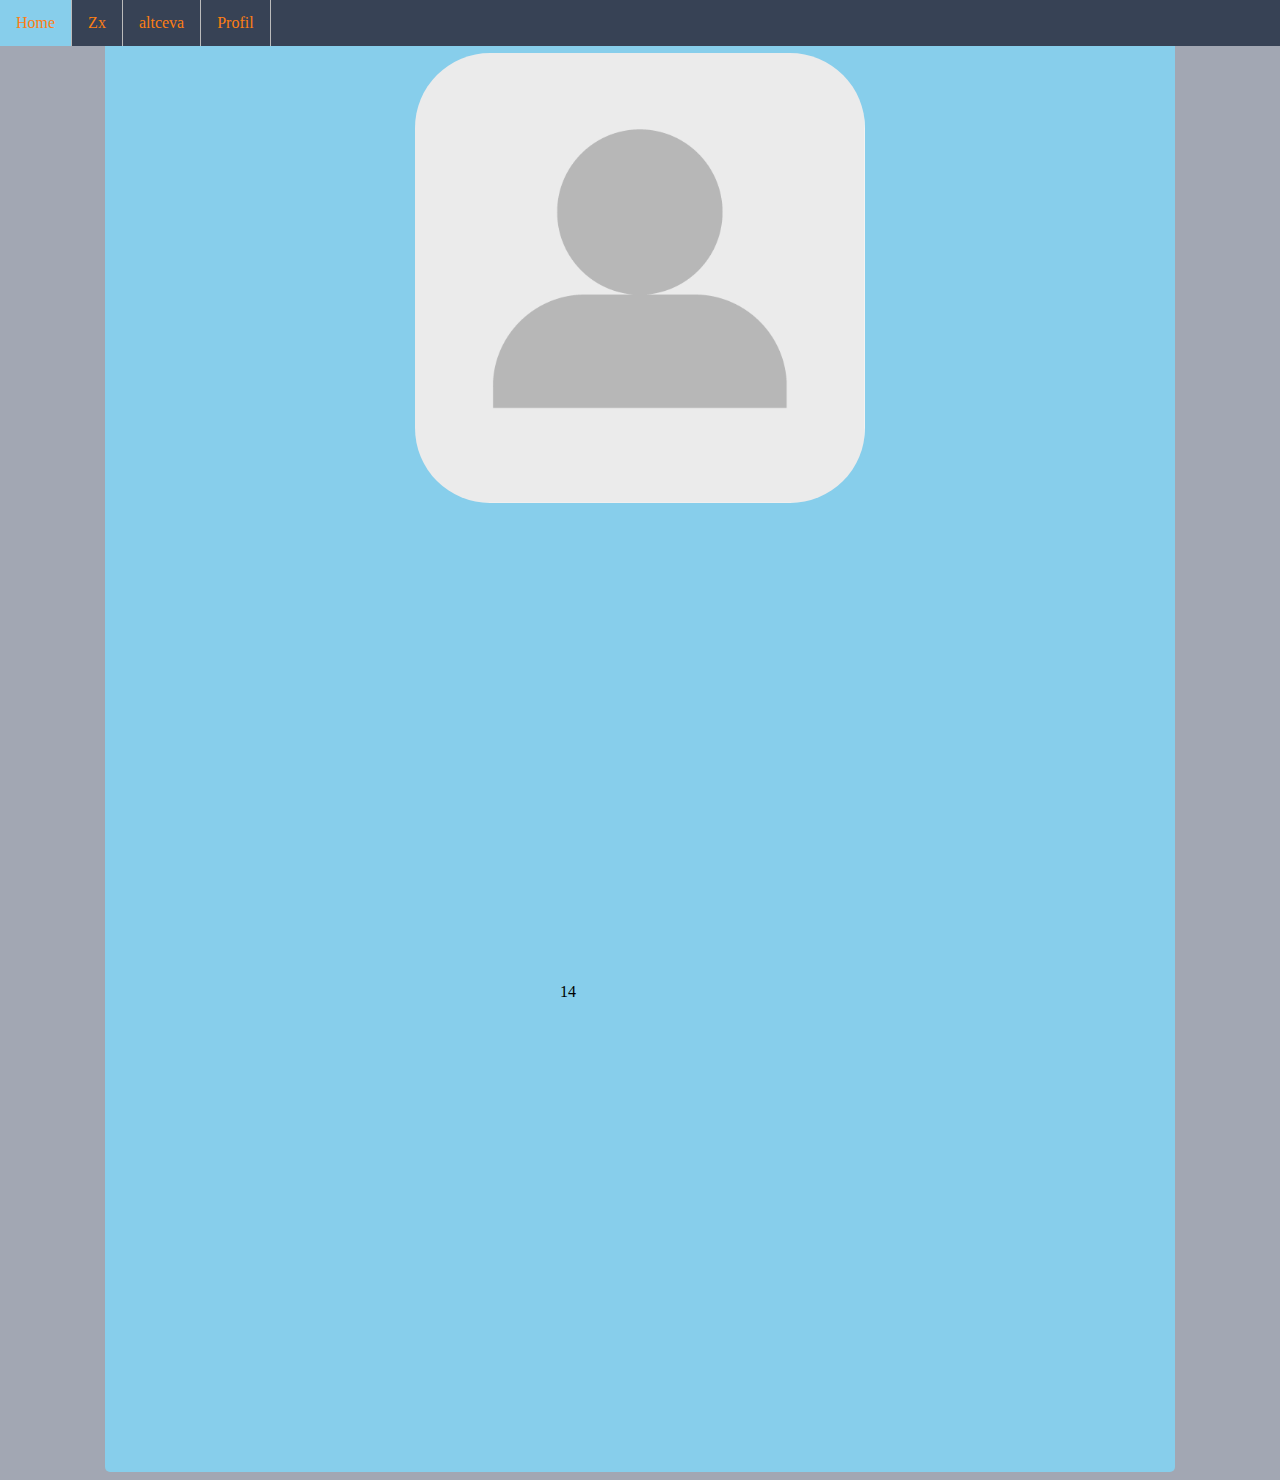
<file: index.html>
<!DOCTYPE html>
<html>
  <head>
    <meta charset="utf-8">
    <title>Eat8Ethan</title>
    <link rel="stylesheet" href="style.css" media="screen" title="no title" charset="utf-8">
  </head>
  <body>
    <div class="top">
    <ul>
        <div class="col-xs-2">
        <li><a class="active" href="index.html">Home</a></li></div>
        <div class="col-xs-2">
        <li><a href="places.html">Zx</a></li></div>
        <div class="col-xs-2">
        <li><a href="retete.html">altceva</a></li></div>
       <div class="col-xs-6">
        <li class="profil"><a href="profil.html">Profil</a> </li></div>
    </ul>
    </div>
    <div class="container" id="container">
    <img src="profilepic.png" class="main" />
    <div class="mid">
    <h1></h1>
    <p id="demo"></p>
    <script type="text/javascript">
    var x=10
    var y=4;
    var z=x+y;
    document.getElementById("demo").innerHTML=z;

    </script>
    </div>
  </div>
  </body>
</html>
</file>
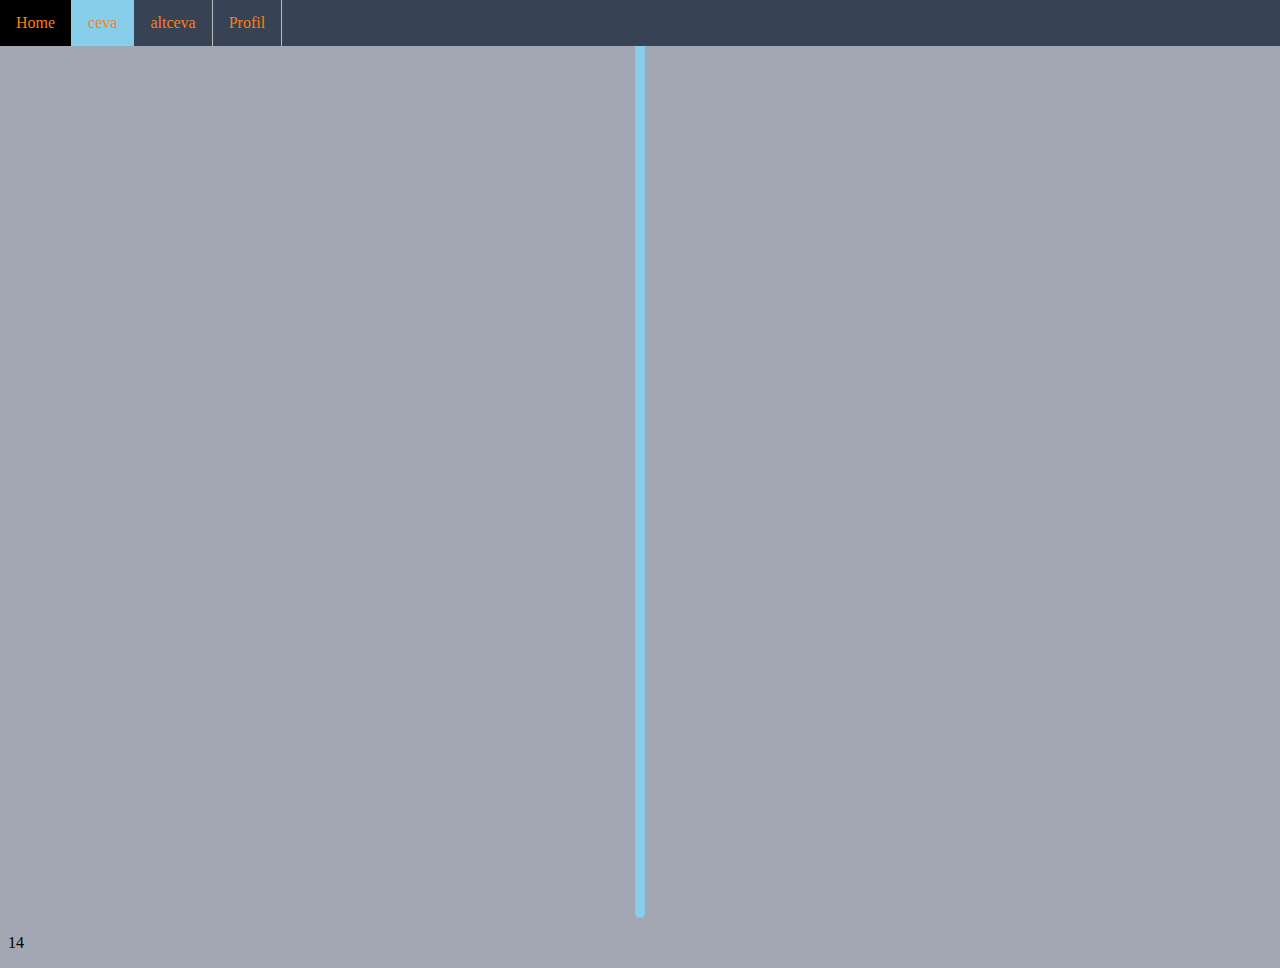
<file: places.html>
<!DOCTYPE html>
<html>
  <head>
    <meta charset="utf-8">
    <title>Eat8Ethan</title>
    <link rel="stylesheet" href="style.css" media="screen" title="no title" charset="utf-8">
  </head>
  <body>
    <div class="top">
    <ul>
        <div class="col-xs-2">
        <li><a  href="index.html">Home</a></li></div>
        <div class="col-xs-2">
        <li><a class="active" href="places.html">ceva</a></li></div>
        <div class="col-xs-2">
        <li><a href="retete.html">altceva</a></li></div>
       <div class="col-xs-6">
        <li class="profil"><a href="profil.html">Profil</a> </li></div>
    </ul>
    </div>
    <div class="container" id="container"></div>
<p id="demo"></p>
<script type="text/javascript">
var x=10
var y=4;
var z=x+y;
document.getElementById("demo").innerHTML=z;

</script>

  </body>
</html>
</file>
<file: style.css>
body{
   background-color: #A2A7B3;
}
.top{
  background-color: #374255;
  position: fixed;
  padding: 0px;
  width: 0px;
  top: 0;
}
ul {
    list-style-type: none;
    margin: 0px;
    padding: 0;
    overflow: hidden;
    background-color:#374255 ;
    position: fixed;
    top: 0;
    width: 100%;
    left: 0;
    color: #FE7E13;
}
li {
    float: left;
    border-right: 1px solid #bbb;
}

li a {
    display: block;
    color: #FE7E13;
    text-align: center;
    padding: 14px 16px;
    text-decoration: none;
}

li a:hover:not(.active) {
    background-color: black;
}

.active {
    background-color: skyblue;
}
#container{
    background-color: skyblue;
    display: table;
    margin-left: auto;
    margin-right: auto;
    padding: 5px;
    border-radius: 5px;
    height: 100vh;
    overflow: auto;
    color: black;
  }
  .profil{
   align-items: right;
  }
  .main{
    border-radius: 80px;
    max-width: 450px;
    max-height: 450px;
    padding: 5px;
    margin-left: 300px;
    margin-right: 300px;
    margin-top: 35px;
  }
.mid{
  align-items: center;
  padding: 50px;
  margin: 400px;
}
</file>
